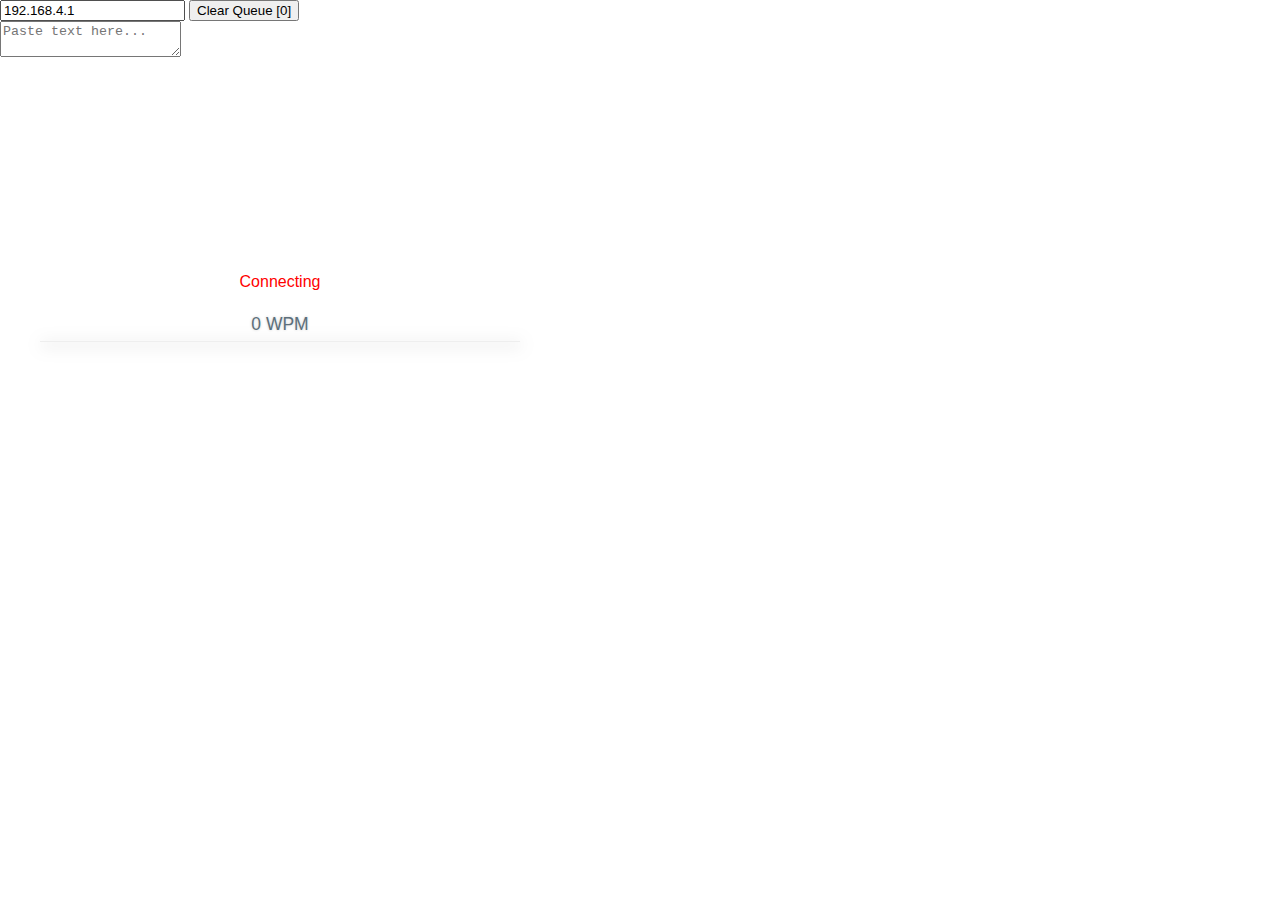
<file: index.html>
<!DOCTYPE html>
<html lang="en">

<head>
    <meta charset="UTF-8">
    <title>Keyboard</title>
    <script src="script.js"></script>
    <link rel="stylesheet" href="style.css">
</head>

<body onload="init()">
    <input id="serverIp" value="192.168.4.1" placeholder="Server IP Address" />
    <button onclick="handleClearQueueButton();" id="queueSize">Clear Queue</button>
    <br>
    <textarea id="inputbox" placeholder="Paste text here..."></textarea>
    <div class="speedbox">
        <div class="speedbox__score" id="speedbox-score" onclick="handleConnectButton();"></div>
        <div class="speedbox__odo">
            <p id="status" style="color: red;">Disconnected</p>
            <div class="speedbox__down"><i class="fa fa-arrow-circle-up"></i>
                <span id="avgSpd"></span>
            </div>
        </div>
        <div class="speedbox__base"></div>
    </div>
    <div class="scroller">
        <span class="displayText" id="displayText">This is the first line <br>second line <br>third line<br>forth
            line.</span>
    </div>
</body>

</html>
</file>
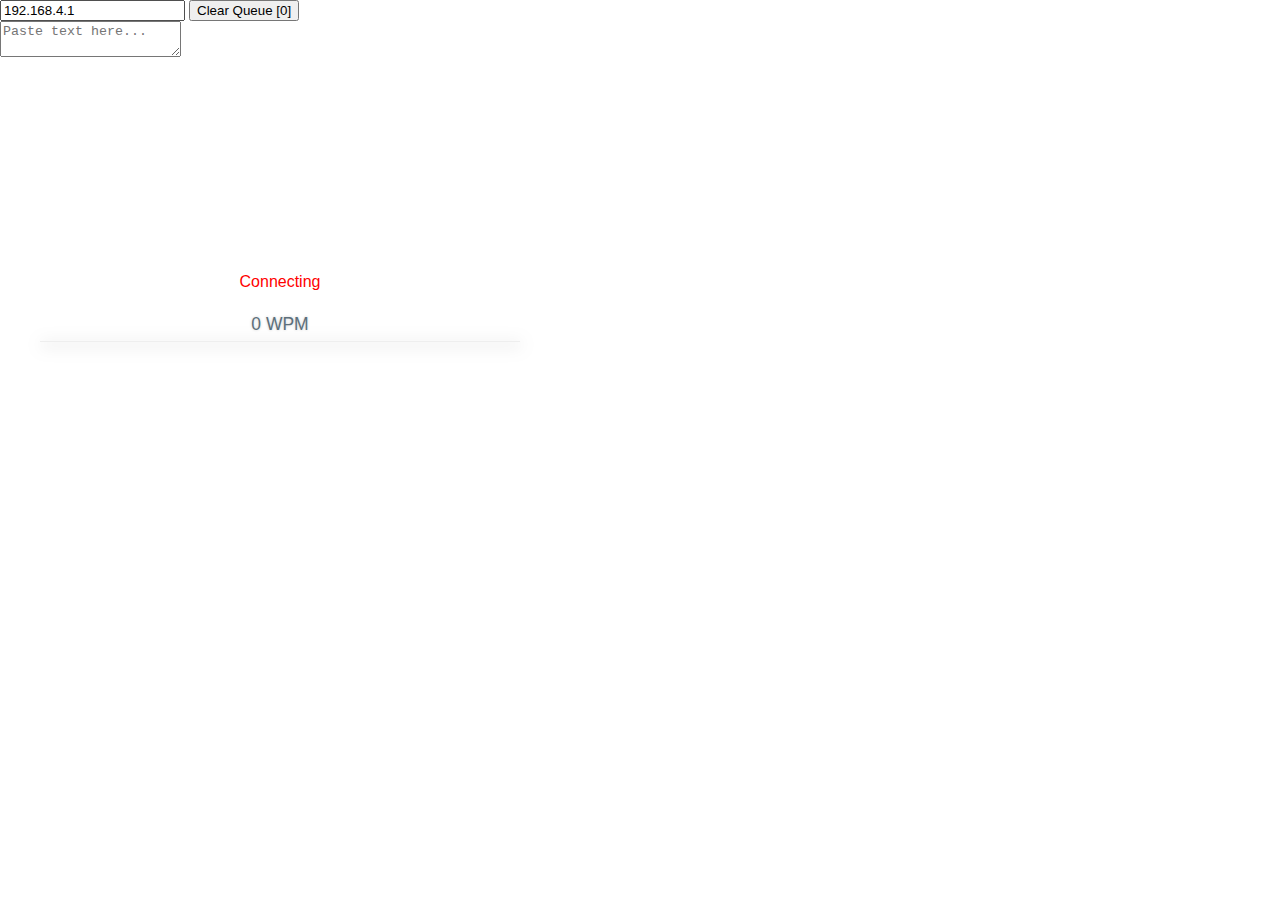
<file: everything.html>
<!DOCTYPE html>
<html lang="en">

<head>
    <meta charset="UTF-8">
    <title>Keyboard</title>
    <script src="script.js"></script>
    <link rel="stylesheet" href="style.css">
</head>

<body onload="init()">
    <input id="serverIp" value="192.168.4.1" placeholder="Server IP Address" />
    <button onclick="handleClearQueueButton();" id="queueSize">Clear Queue</button>
    <br>
    <textarea id="inputbox" placeholder="Paste text here..."></textarea>
    <div class="speedbox">
        <div class="speedbox__score" id="speedbox-score" onclick="handleConnectButton();"></div>
        <div class="speedbox__odo">
            <p id="status" style="color: red;">Disconnected</p>
            <div class="speedbox__down"><i class="fa fa-arrow-circle-up"></i>
                <span id="avgSpd"></span>
            </div>
        </div>
        <div class="speedbox__base"></div>
    </div>
    <div class="scroller">
        <span class="displayText" id="displayText">This is the first line <br>second line <br>third line<br>forth
            line.</span>
    </div>
</body>
<script>
    let inputbox, serverIpInputbox, statusBox, avgSpeedBox, speedometerProgressbar, queueSizeBox, displayTextBox;
    let modifierKeyDown = { Shift: false, Alt: false, Control: false };
    let sendQueue = [];
    let sleeping = true,
        listening = false,
        connected = false,
        requestListening = true;
    let avgSpeed = 0,
        requestCount = 0,
        avgSpeedStartTime = 0,
        avgSpeedBackgroundWorker = false;
    let displayTextArr = ["", "", "", "", ""];

    function init() {
        inputbox = document.getElementById("inputbox");
        serverIpInputbox = document.getElementById("serverIp");
        statusBox = document.getElementById("status");
        avgSpeedBox = document.getElementById("avgSpd");
        speedometerProgressbar = document.getElementById("speedbox-score");
        queueSizeBox = document.getElementById("queueSize");
        displayTextBox = document.getElementById("displayText");

        inputbox.oninput = inputboxHandler;

        document.body.addEventListener("click", (event) => {
            if (event.target !== event.currentTarget) return;
            handleBodyClick();
        });

        document.body.addEventListener("keyup", (event) => {
            if (event.target !== event.currentTarget) return;
            if (!listening) return;
            event.preventDefault();
            document.body.focus();
            let char = event.key;
            if (char !== "Shift" && char !== "Alt" && char !== "Control") return;
            if (modifierKeyDown[char] === false) return;
            modifierKeyDown[char] = false;
            char += "Up";
            console.log("Released key in body: ", char);
            requestSend([char]);
        });

        document.body.addEventListener("keydown", (event) => {
            if (event.target !== event.currentTarget) return;
            if (!listening) return;
            event.preventDefault();
            document.body.focus();
            let char = event.key;
            if (char === "Shift" || char === "Alt" || char === "Control") {
                if (modifierKeyDown[char] === true) return;
                modifierKeyDown[char] = true;
                char += "Down";
            }
            console.log("Pressed key in body: ", char);
            requestSend([char]);
        });
        updateConnectionStatusLabel(false);
        requestUpdateConnectionStatus();
        setInterval(() => {
            requestUpdateConnectionStatus();
        }, 5000);
        updateAvgSpeedLabel(0);
        createAvgSpeedBackgroundWorker();
    }

    function onConnect() {
        requestSend(["ShiftUp", "AltUp", "ControlUp"]);
        if (requestListening) {
            listening = true;
            requestListening = false;
        }
    }
    function handleClearQueueButton() {
        clearSendQueue();
        document.body.focus();
    }

    function onDisconnect() {
        clearSendQueue();
        listening = false;
    }

    function clearSendQueue() {
        sendQueue = [];
    }

    function createAvgSpeedBackgroundWorker() {
        avgSpeedStartTime = getMillis();
        avgSpeedBackgroundWorker = setInterval(() => {
            updateRunningAverage();
        }, 200);
    }

    function removeAvgSpeedBackgroundWorker() {
        clearInterval(avgSpeedBackgroundWorker);
        avgSpeedBackgroundWorker = false;
    }

    function handleConnectButton() {
        console.log("Clicked connection button");
        requestUpdateConnectionStatus();
        if (!connected) requestListening = true;
        else listening = true;
        console.log(connected, listening, requestListening);
        updateConnectionStatusLabel(connected);
    }

    function handleBodyClick() {
        console.log("Clicked body");
        requestUpdateConnectionStatus();
        listening = false;
        requestListening = false;
        updateConnectionStatusLabel(connected);
    }

    function requestUpdateConnectionStatus() {
        if (sleeping) requestSend(["status"]);
    }

    function requestSend(code) {
        sendQueue = sendQueue.concat(code);
        addToDisplayText(code);
        if (sleeping) {
            handleStringArrInput();
        }
        updateQueueSizeLabel();
    }

    function addToDisplayText(arr) {
        let numLines = displayTextArr.length;
        let line = displayTextArr.pop();
        while (arr.length > 0) {
            while (line.length < 40 && arr.length > 0) {
                let c = arr.shift();
                line += translateDisplayText(c);
                if (c === "Backspace") {
                    if (line.length > 0) {
                        line = line.substring(0, line.length - 1);
                    }
                }
            }
            displayTextArr.push(line);
            line = "";
        }
        let reanimate = displayTextArr.length !== numLines;
        while (displayTextArr.length > 5) {
            displayTextArr.shift();
        }
        updateDisplayText(reanimate);
    }

    function updateDisplayText(reanimate) {
        let str = displayTextArr.join("<br>");
        displayTextBox.innerHTML = str + "<span class='blinking-cursor'>|</span>";
        if (!reanimate) return;
        displayTextBox.style.animation = "none";
        displayTextBox.offsetHeight; /* trigger reflow */
        displayTextBox.style.animation = null;
    }

    function updateQueueSizeLabel() {
        queueSizeBox.innerHTML = "Clear Queue [" + sendQueue.length + "]";
    }

    function updateConnectionStatusLabel(newStatus) {
        connected = newStatus;
        if (connected) {
            if (listening) {
                statusBox.innerHTML = "Connected";
                statusBox.style.color = "green";
            } else {
                statusBox.innerHTML = "Ready";
                statusBox.style.color = "green";
            }
        } else {
            if (requestListening) {
                statusBox.innerHTML = "Connecting";
                statusBox.style.color = "red";
            } else {
                statusBox.innerHTML = "Disconnected";
                statusBox.style.color = "red";
            }
        }
    }

    function updateAvgSpeedLabel(reqPerSec) {
        let wpm = (reqPerSec * 60) / 7;
        avgSpeedBox.innerHTML = Math.floor(wpm) + " WPM";

        let percent = (wpm * 100) / 210;
        if (Math.floor(wpm) === 0) {
            removeAvgSpeedBackgroundWorker();
            percent = 0;
        }
        updatedSpeed = Math.round((percent * 180) / 100) - 45;
        speedometerProgressbar.style.transform = "rotate(" + updatedSpeed + "deg)";
    }

    function updateRunningAverage() {
        let avgWindowSize = 4;
        let newValue = (requestCount * 1000) / (getMillis() - avgSpeedStartTime);
        avgSpeed -= avgSpeed / avgWindowSize;
        avgSpeed += newValue / avgWindowSize;
        updateAvgSpeedLabel(avgSpeed);

        requestCount = 0;
        avgSpeedStartTime = getMillis();
    }

    function inputboxHandler() {
        console.log("Inputbox string value: " + inputbox.value);
        requestSend(inputbox.value.split(""), true);
        inputbox.value = "";
    }

    function handleStringArrInput() {
        sleeping = false;
        requestStartTime = getMillis();
        if (sendQueue.length === 0) {
            return (sleeping = true);
        }
        let char = sendQueue.shift();
        let requestUrl = "http://" + serverIpInputbox.value + "/" + translateRequest(char) + "/";
        console.log("requestUrl: " + requestUrl);
        makeRequest(requestUrl, (data) => {
            if (data.status !== 200)
                console.log("REQUEST_FAILED [" + data.status + "]: " + requestUrl + "" + data.res);
            if (data.status === 200 && char !== "status") {
                requestCount++;
                if (avgSpeedBackgroundWorker === false) createAvgSpeedBackgroundWorker();
            }
            updateQueueSizeLabel();
            handleStringArrInput();
        });
    }

    function makeRequest(url, callback) {
        let xmlHttp = new XMLHttpRequest();
        xmlHttp.timeout = 1000;
        xmlHttp.onreadystatechange = function () {
            if (xmlHttp.readyState == 4) {
                let newStatus = xmlHttp.status === 200;
                if (!connected && newStatus) onConnect();
                if (connected && !newStatus) onDisconnect();
                updateConnectionStatusLabel(newStatus);
                callback({ status: xmlHttp.status, res: xmlHttp.responseText });
            }
        };
        xmlHttp.open("GET", url, true);
        xmlHttp.send(null);
    }

    function getMillis() {
        return Date.now();
    }

    function translateDisplayText(a) {
        if (a === "Enter") {
            return "";
        } else if (a === "Backspace") {
            return "";
        } else if (a === "ArrowUp") {
            return "";
        } else if (a === "ArrowDown") {
            return "";
        } else if (a === "ArrowLeft") {
            return "";
        } else if (a === "ArrowRight") {
            return "";
        } else if (a === "Delete") {
            return "";
        } else if (a === "Tab") {
            return "";
        } else if (a === "Escape") {
            return "";
        } else if (a === "ControlDown") {
            return "";
        } else if (a === "ShiftDown") {
            return "";
        } else if (a === "AltDown") {
            return "";
        } else if (a === "ControlUp") {
            return "";
        } else if (a === "ShiftUp") {
            return "";
        } else if (a === "AltUp") {
            return "";
        } else if (a === "status") {
            return "";
        }
        return a;
    }

    function translateRequest(a) {
        if (a === "Enter") {
            return "ret";
        } else if (a === "\n") {
            return "ret";
        } else if (a === "Backspace") {
            return "bk";
        } else if (a === "ArrowUp") {
            return "up";
        } else if (a === "ArrowDown") {
            return "dn";
        } else if (a === "ArrowLeft") {
            return "lf";
        } else if (a === "ArrowRight") {
            return "rt";
        } else if (a === "Delete") {
            return "de";
        } else if (a === "Tab") {
            return "ta";
        } else if (a === "Escape") {
            return "es";
        } else if (a === "ControlDown") {
            return "ct";
        } else if (a === "ShiftDown") {
            return "sf";
        } else if (a === "AltDown") {
            return "al";
        } else if (a === "ControlUp") {
            return "ctr";
        } else if (a === "ShiftUp") {
            return "sfr";
        } else if (a === "AltUp") {
            return "alr";
        } else if (a === " ") {
            return "sp";
        } else if (a === "`") {
            return "bt";
        } else if (a === "~") {
            return "td";
        } else if (a === "!") {
            return "em";
        } else if (a === "@") {
            return "at";
        } else if (a === "#") {
            return "ht";
        } else if (a === "$") {
            return "dr";
        } else if (a === "%") {
            return "pc";
        } else if (a === "^") {
            return "pr";
        } else if (a === "&") {
            return "ad";
        } else if (a === "*") {
            return "st";
        } else if (a === "(") {
            return "op";
        } else if (a === ")") {
            return "cp";
        } else if (a === "-") {
            return "ds";
        } else if (a === "_") {
            return "us";
        } else if (a === "=") {
            return "eq";
        } else if (a === "+") {
            return "pl";
        } else if (a === "[") {
            return "so";
        } else if (a === "{") {
            return "co";
        } else if (a === "]") {
            return "sc";
        } else if (a === "}") {
            return "cc";
        } else if (a === "\\") {
            return "bs";
        } else if (a === "|") {
            return "vb";
        } else if (a === ";") {
            return "sm";
        } else if (a === ":") {
            return "cn";
        } else if (a === "'") {
            return "sq";
        } else if (a === '"') {
            return "dq";
        } else if (a === ",") {
            return "cm";
        } else if (a === "<") {
            return "lt";
        } else if (a === ".") {
            return "dt";
        } else if (a === ">") {
            return "gt";
        } else if (a === "/") {
            return "fs";
        } else if (a === "?") {
            return "qm";
        }
        return a;
    }
</script>
<style>
    html,
    body {
        margin: 0;
        height: 100%;
    }

    p,
    span {
        font-family: sans-serif;
    }

    .speedbox>* {
        margin: 0;
        padding: 0;
    }

    .legend {
        color: #333;
    }

    .speedbox {
        margin: 5em;
        height: 400px;
        width: 400px;
        display: flex;
        display: -webkit-flex;
        flex-direction: column;
        -webkit-flex-direction: column;
        align-items: center;
        -webkit-align-items: center;
        position: relative;
    }

    .speedbox__groove {
        height: 200px;
        width: 400px;
        background: transparent;
        border-top-left-radius: 200px;
        border-top-right-radius: 200px;
        border: 40px solid #eee;
        border-bottom: 0;
        box-sizing: border-box;
        position: absolute;
        left: 0;
        top: 0;
    }

    .speedbox__score {
        position: absolute;
        left: 0;
        top: 0;
        transform: rotate(-45deg);
        -webkit-transform: rotate(0deg);
        height: 400px;
        width: 400px;
        background: transparent;
        border-radius: 50%;
        border: 20px solid #5c6f7b;
        border-color: transparent transparent #5c6f7b #5c6f7b;
        box-sizing: border-box;
        cursor: pointer;
        z-index: 1;
        transition: transform 0.3s ease;
    }

    .speedbox__base {
        width: 480px;
        height: 200px;
        background: white;
        position: relative;
        top: 200px;
        z-index: 20;
    }

    .speedbox__base:before {
        content: "";
        width: 480px;
        position: absolute;
        top: 0;
        border-bottom: 1px solid #eee;
        box-shadow: 1px 3px 15px rgba(0, 0, 0, 0.5);
    }

    .speedbox__odo {
        text-align: center;
        position: absolute;
        color: #5c6f7b;
        bottom: 200px;
        left: 50%;
        transform: translateX(-50%);
    }

    .speedbox__odo i {
        font-size: 13px;
        opacity: 0.6;
    }

    .speedbox__odo>div {
        margin-bottom: 0;
    }

    .speedbox__odo span {
        font-size: 0.7em;
    }

    .speedbox__down {
        font-size: 25px;
        text-shadow: 0 0 3px rgba(0, 0, 0, 0.2);
        line-height: 1.2em;
    }

    .scroller {
        height: 12em;
        line-height: 3.2em;
        position: relative;
        left: 10%;
        overflow: hidden;
    }

    .scroller>span {
        position: absolute;
        top: 0;
        animation: slide 0.5s forwards ease-out;
        font-weight: bold;
        margin: auto;
    }

    @keyframes slide {
        0% {
            top: -0.4em;
        }

        100% {
            top: -1.4em;
        }
    }

    .displayText {
        font-size: 300%;
    }

    .blinking-cursor {
        font-weight: 100;
        color: #2e3d48;
        animation: 1s blink step-start infinite;
    }

    @keyframes blink {

        from,
        to {
            color: transparent;
        }

        50% {
            color: grey;
        }
    }
</style>

</html>
</file>
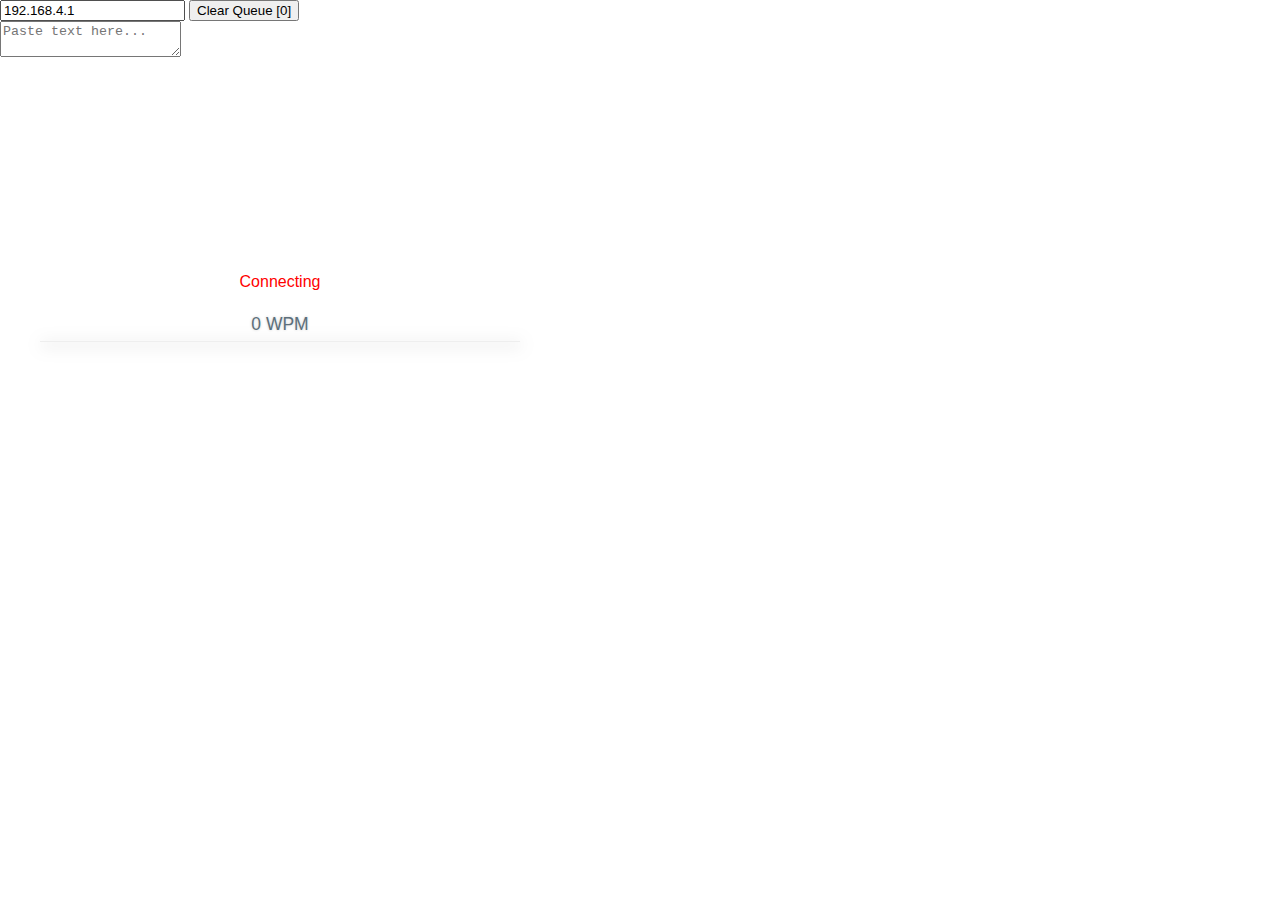
<file: everything.min.html>
<!DOCTYPE html><html lang="en"><head> <meta charset="UTF-8"> <title>Keyboard</title> <script src="script.js"></script> <link rel="stylesheet" href="style.css"></head><body onload="init()"> <input id="serverIp" value="192.168.4.1" placeholder="Server IP Address" /> <button onclick="handleClearQueueButton();" id="queueSize">Clear Queue</button> <br> <textarea id="inputbox" placeholder="Paste text here..."></textarea> <div class="speedbox"> <div class="speedbox__score" id="speedbox-score" onclick="handleConnectButton();"></div> <div class="speedbox__odo"> <p id="status" style="color: red;">Disconnected</p> <div class="speedbox__down"><i class="fa fa-arrow-circle-up"></i> <span id="avgSpd"></span> </div> </div> <div class="speedbox__base"></div> </div> <div class="scroller"> <span class="displayText" id="displayText">This is the first line <br>second line <br>third line<br>forth line.</span> </div></body><script> let inputbox, serverIpInputbox, statusBox, avgSpeedBox, speedometerProgressbar, queueSizeBox, displayTextBox; let modifierKeyDown = { Shift: false, Alt: false, Control: false }; let sendQueue = []; let sleeping = true, listening = false, connected = false, requestListening = true; let avgSpeed = 0, requestCount = 0, avgSpeedStartTime = 0, avgSpeedBackgroundWorker = false; let displayTextArr = ["", "", "", "", ""]; function init() { inputbox = document.getElementById("inputbox"); serverIpInputbox = document.getElementById("serverIp"); statusBox = document.getElementById("status"); avgSpeedBox = document.getElementById("avgSpd"); speedometerProgressbar = document.getElementById("speedbox-score"); queueSizeBox = document.getElementById("queueSize"); displayTextBox = document.getElementById("displayText"); inputbox.oninput = inputboxHandler; document.body.addEventListener("click", (event) => { if (event.target !== event.currentTarget) return; handleBodyClick(); }); document.body.addEventListener("keyup", (event) => { if (event.target !== event.currentTarget) return; if (!listening) return; event.preventDefault(); document.body.focus(); let char = event.key; if (char !== "Shift" && char !== "Alt" && char !== "Control") return; if (modifierKeyDown[char] === false) return; modifierKeyDown[char] = false; char += "Up"; console.log("Released key in body: ", char); requestSend([char]); }); document.body.addEventListener("keydown", (event) => { if (event.target !== event.currentTarget) return; if (!listening) return; event.preventDefault(); document.body.focus(); let char = event.key; if (char === "Shift" || char === "Alt" || char === "Control") { if (modifierKeyDown[char] === true) return; modifierKeyDown[char] = true; char += "Down"; } console.log("Pressed key in body: ", char); requestSend([char]); }); updateConnectionStatusLabel(false); requestUpdateConnectionStatus(); setInterval(() => { requestUpdateConnectionStatus(); }, 5000); updateAvgSpeedLabel(0); createAvgSpeedBackgroundWorker(); } function onConnect() { requestSend(["ShiftUp", "AltUp", "ControlUp"]); if (requestListening) { listening = true; requestListening = false; } } function handleClearQueueButton() { clearSendQueue(); document.body.focus(); } function onDisconnect() { clearSendQueue(); listening = false; } function clearSendQueue() { sendQueue = []; } function createAvgSpeedBackgroundWorker() { avgSpeedStartTime = getMillis(); avgSpeedBackgroundWorker = setInterval(() => { updateRunningAverage(); }, 200); } function removeAvgSpeedBackgroundWorker() { clearInterval(avgSpeedBackgroundWorker); avgSpeedBackgroundWorker = false; } function handleConnectButton() { console.log("Clicked connection button"); requestUpdateConnectionStatus(); if (!connected) requestListening = true; else listening = true; console.log(connected, listening, requestListening); updateConnectionStatusLabel(connected); } function handleBodyClick() { console.log("Clicked body"); requestUpdateConnectionStatus(); listening = false; requestListening = false; updateConnectionStatusLabel(connected); } function requestUpdateConnectionStatus() { if (sleeping) requestSend(["status"]); } function requestSend(code) { sendQueue = sendQueue.concat(code); addToDisplayText(code); if (sleeping) { handleStringArrInput(); } updateQueueSizeLabel(); } function addToDisplayText(arr) { let numLines = displayTextArr.length; let line = displayTextArr.pop(); while (arr.length > 0) { while (line.length < 40 && arr.length > 0) { let c = arr.shift(); line += translateDisplayText(c); if (c === "Backspace") { if (line.length > 0) { line = line.substring(0, line.length - 1); } } } displayTextArr.push(line); line = ""; } let reanimate = displayTextArr.length !== numLines; while (displayTextArr.length > 5) { displayTextArr.shift(); } updateDisplayText(reanimate); } function updateDisplayText(reanimate) { let str = displayTextArr.join("<br>"); displayTextBox.innerHTML = str + "<span class='blinking-cursor'>|</span>"; if (!reanimate) return; displayTextBox.style.animation = "none"; displayTextBox.offsetHeight; /* trigger reflow */ displayTextBox.style.animation = null; } function updateQueueSizeLabel() { queueSizeBox.innerHTML = "Clear Queue [" + sendQueue.length + "]"; } function updateConnectionStatusLabel(newStatus) { connected = newStatus; if (connected) { if (listening) { statusBox.innerHTML = "Connected"; statusBox.style.color = "green"; } else { statusBox.innerHTML = "Ready"; statusBox.style.color = "green"; } } else { if (requestListening) { statusBox.innerHTML = "Connecting"; statusBox.style.color = "red"; } else { statusBox.innerHTML = "Disconnected"; statusBox.style.color = "red"; } } } function updateAvgSpeedLabel(reqPerSec) { let wpm = (reqPerSec * 60) / 7; avgSpeedBox.innerHTML = Math.floor(wpm) + " WPM"; let percent = (wpm * 100) / 210; if (Math.floor(wpm) === 0) { removeAvgSpeedBackgroundWorker(); percent = 0; } updatedSpeed = Math.round((percent * 180) / 100) - 45; speedometerProgressbar.style.transform = "rotate(" + updatedSpeed + "deg)"; } function updateRunningAverage() { let avgWindowSize = 4; let newValue = (requestCount * 1000) / (getMillis() - avgSpeedStartTime); avgSpeed -= avgSpeed / avgWindowSize; avgSpeed += newValue / avgWindowSize; updateAvgSpeedLabel(avgSpeed); requestCount = 0; avgSpeedStartTime = getMillis(); } function inputboxHandler() { console.log("Inputbox string value: " + inputbox.value); requestSend(inputbox.value.split(""), true); inputbox.value = ""; } function handleStringArrInput() { sleeping = false; requestStartTime = getMillis(); if (sendQueue.length === 0) { return (sleeping = true); } let char = sendQueue.shift(); let requestUrl = "http://" + serverIpInputbox.value + "/" + translateRequest(char) + "/"; console.log("requestUrl: " + requestUrl); makeRequest(requestUrl, (data) => { if (data.status !== 200) console.log("REQUEST_FAILED [" + data.status + "]: " + requestUrl + "" + data.res); if (data.status === 200 && char !== "status") { requestCount++; if (avgSpeedBackgroundWorker === false) createAvgSpeedBackgroundWorker(); } updateQueueSizeLabel(); handleStringArrInput(); }); } function makeRequest(url, callback) { let xmlHttp = new XMLHttpRequest(); xmlHttp.timeout = 1000; xmlHttp.onreadystatechange = function () { if (xmlHttp.readyState == 4) { let newStatus = xmlHttp.status === 200; if (!connected && newStatus) onConnect(); if (connected && !newStatus) onDisconnect(); updateConnectionStatusLabel(newStatus); callback({ status: xmlHttp.status, res: xmlHttp.responseText }); } }; xmlHttp.open("GET", url, true); xmlHttp.send(null); } function getMillis() { return Date.now(); } function translateDisplayText(a) { if (a === "Enter") { return ""; } else if (a === "Backspace") { return ""; } else if (a === "ArrowUp") { return ""; } else if (a === "ArrowDown") { return ""; } else if (a === "ArrowLeft") { return ""; } else if (a === "ArrowRight") { return ""; } else if (a === "Delete") { return ""; } else if (a === "Tab") { return ""; } else if (a === "Escape") { return ""; } else if (a === "ControlDown") { return ""; } else if (a === "ShiftDown") { return ""; } else if (a === "AltDown") { return ""; } else if (a === "ControlUp") { return ""; } else if (a === "ShiftUp") { return ""; } else if (a === "AltUp") { return ""; } else if (a === "status") { return ""; } return a; } function translateRequest(a) { if (a === "Enter") { return "ret"; } else if (a === "\n") { return "ret"; } else if (a === "Backspace") { return "bk"; } else if (a === "ArrowUp") { return "up"; } else if (a === "ArrowDown") { return "dn"; } else if (a === "ArrowLeft") { return "lf"; } else if (a === "ArrowRight") { return "rt"; } else if (a === "Delete") { return "de"; } else if (a === "Tab") { return "ta"; } else if (a === "Escape") { return "es"; } else if (a === "ControlDown") { return "ct"; } else if (a === "ShiftDown") { return "sf"; } else if (a === "AltDown") { return "al"; } else if (a === "ControlUp") { return "ctr"; } else if (a === "ShiftUp") { return "sfr"; } else if (a === "AltUp") { return "alr"; } else if (a === " ") { return "sp"; } else if (a === "`") { return "bt"; } else if (a === "~") { return "td"; } else if (a === "!") { return "em"; } else if (a === "@") { return "at"; } else if (a === "#") { return "ht"; } else if (a === "$") { return "dr"; } else if (a === "%") { return "pc"; } else if (a === "^") { return "pr"; } else if (a === "&") { return "ad"; } else if (a === "*") { return "st"; } else if (a === "(") { return "op"; } else if (a === ")") { return "cp"; } else if (a === "-") { return "ds"; } else if (a === "_") { return "us"; } else if (a === "=") { return "eq"; } else if (a === "+") { return "pl"; } else if (a === "[") { return "so"; } else if (a === "{") { return "co"; } else if (a === "]") { return "sc"; } else if (a === "}") { return "cc"; } else if (a === "\\") { return "bs"; } else if (a === "|") { return "vb"; } else if (a === ";") { return "sm"; } else if (a === ":") { return "cn"; } else if (a === "'") { return "sq"; } else if (a === '"') { return "dq"; } else if (a === ",") { return "cm"; } else if (a === "<") { return "lt"; } else if (a === ".") { return "dt"; } else if (a === ">") { return "gt"; } else if (a === "/") { return "fs"; } else if (a === "?") { return "qm"; } return a; }</script><style> html, body { margin: 0; height: 100%; } p, span { font-family: sans-serif; } .speedbox>* { margin: 0; padding: 0; } .legend { color: #333; } .speedbox { margin: 5em; height: 400px; width: 400px; display: flex; display: -webkit-flex; flex-direction: column; -webkit-flex-direction: column; align-items: center; -webkit-align-items: center; position: relative; } .speedbox__groove { height: 200px; width: 400px; background: transparent; border-top-left-radius: 200px; border-top-right-radius: 200px; border: 40px solid #eee; border-bottom: 0; box-sizing: border-box; position: absolute; left: 0; top: 0; } .speedbox__score { position: absolute; left: 0; top: 0; transform: rotate(-45deg); -webkit-transform: rotate(0deg); height: 400px; width: 400px; background: transparent; border-radius: 50%; border: 20px solid #5c6f7b; border-color: transparent transparent #5c6f7b #5c6f7b; box-sizing: border-box; cursor: pointer; z-index: 1; transition: transform 0.3s ease; } .speedbox__base { width: 480px; height: 200px; background: white; position: relative; top: 200px; z-index: 20; } .speedbox__base:before { content: ""; width: 480px; position: absolute; top: 0; border-bottom: 1px solid #eee; box-shadow: 1px 3px 15px rgba(0, 0, 0, 0.5); } .speedbox__odo { text-align: center; position: absolute; color: #5c6f7b; bottom: 200px; left: 50%; transform: translateX(-50%); } .speedbox__odo i { font-size: 13px; opacity: 0.6; } .speedbox__odo>div { margin-bottom: 0; } .speedbox__odo span { font-size: 0.7em; } .speedbox__down { font-size: 25px; text-shadow: 0 0 3px rgba(0, 0, 0, 0.2); line-height: 1.2em; } .scroller { height: 12em; line-height: 3.2em; position: relative; left: 10%; overflow: hidden; } .scroller>span { position: absolute; top: 0; animation: slide 0.5s forwards ease-out; font-weight: bold; margin: auto; } @keyframes slide { 0% { top: -0.4em; } 100% { top: -1.4em; } } .displayText { font-size: 300%; } .blinking-cursor { font-weight: 100; color: #2e3d48; animation: 1s blink step-start infinite; } @keyframes blink { from, to { color: transparent; } 50% { color: grey; } }</style></html>
</file>
<file: style.css>
html,
body {
  margin: 0;
  height: 100%;
}

p,
span {
  font-family: sans-serif;
}

.speedbox > * {
  margin: 0;
  padding: 0;
}

.legend {
  color: #333;
}

.speedbox {
  margin: 5em;
  height: 400px;
  width: 400px;
  display: flex;
  display: -webkit-flex;
  flex-direction: column;
  -webkit-flex-direction: column;
  align-items: center;
  -webkit-align-items: center;
  position: relative;
}
.speedbox__groove {
  height: 200px;
  width: 400px;
  background: transparent;
  border-top-left-radius: 200px;
  border-top-right-radius: 200px;
  border: 40px solid #eee;
  border-bottom: 0;
  box-sizing: border-box;
  position: absolute;
  left: 0;
  top: 0;
}
.speedbox__score {
  position: absolute;
  left: 0;
  top: 0;
  transform: rotate(-45deg);
  -webkit-transform: rotate(0deg);
  height: 400px;
  width: 400px;
  background: transparent;
  border-radius: 50%;
  border: 20px solid #5c6f7b;
  border-color: transparent transparent #5c6f7b #5c6f7b;
  box-sizing: border-box;
  cursor: pointer;
  z-index: 1;
  transition: transform 0.3s ease;
}
.speedbox__base {
  width: 480px;
  height: 200px;
  background: white;
  position: relative;
  top: 200px;
  z-index: 20;
}
.speedbox__base:before {
  content: "";
  width: 480px;
  position: absolute;
  top: 0;
  border-bottom: 1px solid #eee;
  box-shadow: 1px 3px 15px rgba(0, 0, 0, 0.5);
}
.speedbox__odo {
  text-align: center;
  position: absolute;
  color: #5c6f7b;
  bottom: 200px;
  left: 50%;
  transform: translateX(-50%);
}
.speedbox__odo i {
  font-size: 13px;
  opacity: 0.6;
}
.speedbox__odo > div {
  margin-bottom: 0;
}
.speedbox__odo span {
  font-size: 0.7em;
}

.speedbox__down {
  font-size: 25px;
  text-shadow: 0 0 3px rgba(0, 0, 0, 0.2);
  line-height: 1.2em;
}

.scroller {
  height: 12em;
  line-height: 3.2em;
  position: relative;
  left: 10%;
  overflow: hidden;
}
.scroller > span {
  position: absolute;
  top: 0;
  animation: slide 0.5s forwards ease-out;
  font-weight: bold;
  margin: auto;
}

@keyframes slide {
  0% {
    top: -0.4em;
  }
  100% {
    top: -1.4em;
  }
}

.displayText {
  font-size: 300%;
}

.blinking-cursor {
  font-weight: 100;
  color: #2e3d48;
  animation: 1s blink step-start infinite;
}

@keyframes blink {
  from,
  to {
    color: transparent;
  }
  50% {
    color: grey;
  }
}
</file>
